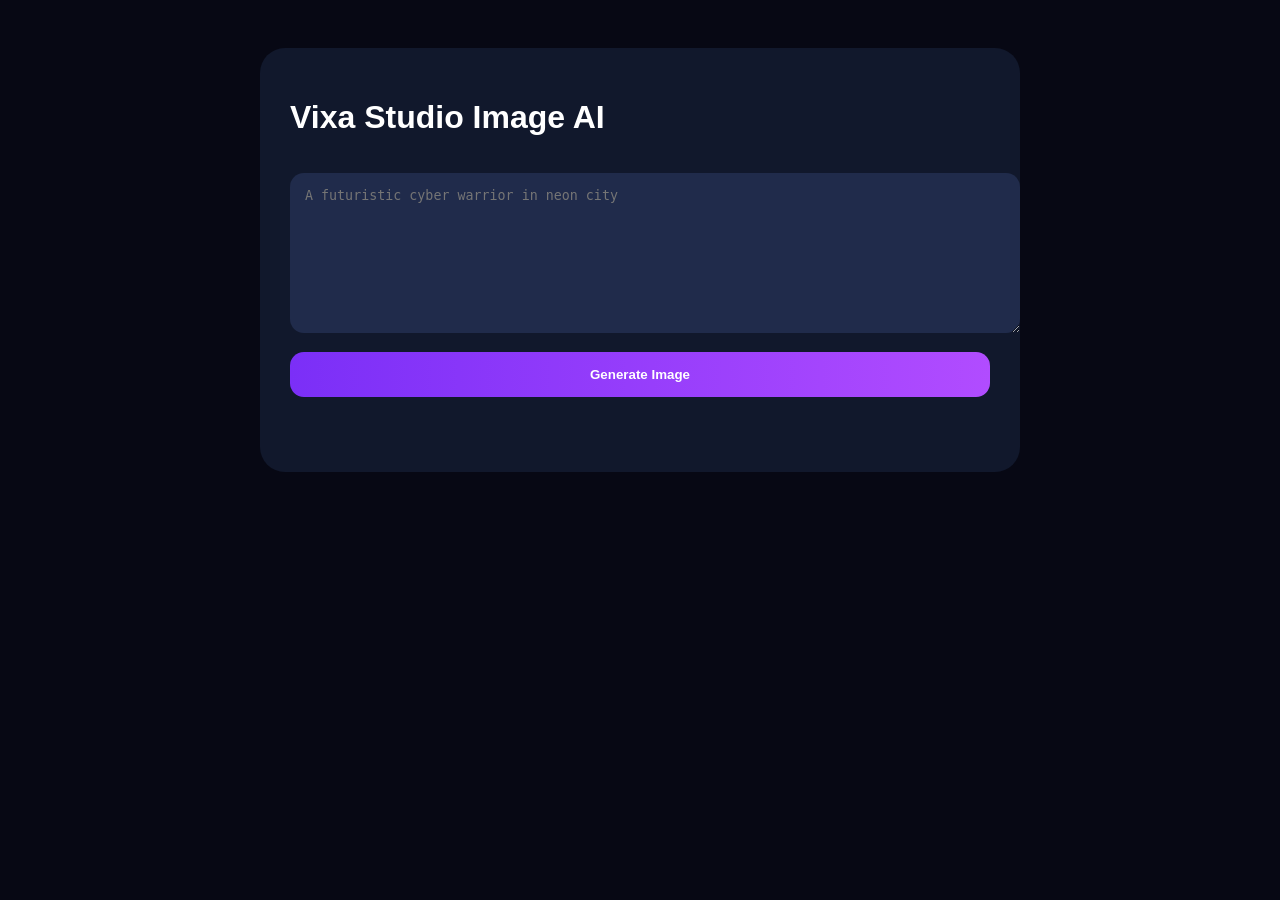
<file: index_image.html>
<!DOCTYPE html>
<html>
<head>
  <title>Vixa Studio AI Image</title>
  <style>
    body {
      background: #070814;
      color: white;
      font-family: Arial;
      padding: 40px;
    }

    .box {
      max-width: 700px;
      margin: auto;
      background: #11182c;
      padding: 30px;
      border-radius: 25px;
    }

    textarea, button {
      width: 100%;
      padding: 15px;
      margin-top: 15px;
      border-radius: 14px;
      border: none;
    }

    textarea {
      height: 130px;
      background: #202b4b;
      color: white;
    }

    button {
      background: linear-gradient(90deg, #7b2ff7, #b14cff);
      color: white;
      font-weight: bold;
      cursor: pointer;
    }

    img {
      width: 100%;
      margin-top: 25px;
      border-radius: 20px;
    }
  </style>
</head>
<body>

<div class="box">
  <h1>Vixa Studio Image AI</h1>

  <textarea id="prompt" placeholder="A futuristic cyber warrior in neon city"></textarea>

  <button onclick="generateImage()">Generate Image</button>

  <p id="status"></p>
  <img id="result">
</div>

<script>
async function generateImage() {
  const prompt = document.getElementById("prompt").value;
  const status = document.getElementById("status");
  const img = document.getElementById("result");

  status.innerText = "Generating...";
  img.src = "";

  const formData = new FormData();
  formData.append("prompt", prompt);

  const res = await fetch("/generate-image", {
    method: "POST",
    body: formData
  });

  const data = await res.json();

  if (data.error) {
    status.innerText = data.error;
    return;
  }

  status.innerText = "Done";
  img.src = data.image_url;
}
</script>

</body>
</html>
</file>
